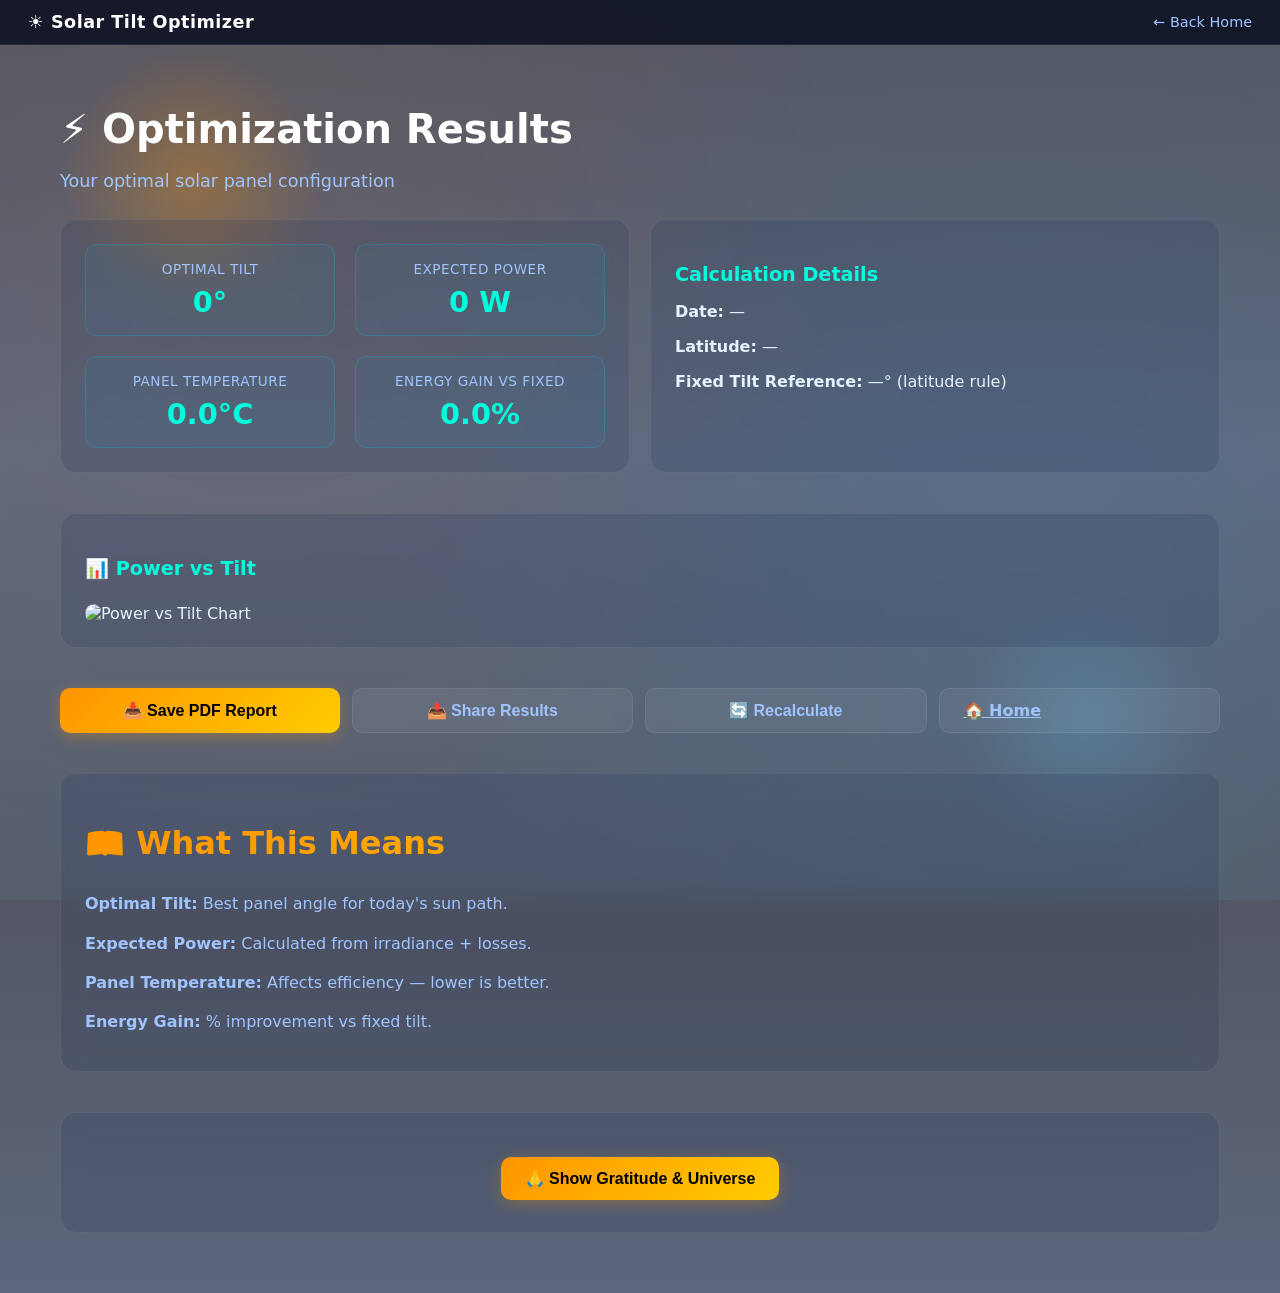
<file: result.html>
<!DOCTYPE html>
<html lang="en">
<head>
  <meta charset="UTF-8">
  <meta name="viewport" content="width=device-width, initial-scale=1.0">
  <title>Solar Optimization Results</title>
  <link rel="stylesheet" href="styles.css">
</head>
<body>

<nav class="navbar">
  <div class="nav-brand">☀️ Solar Tilt Optimizer</div>
  <div class="nav-menu">
    <a href="index.html" class="nav-link">← Back Home</a>
  </div>
</nav>

<div id="animated-bg" class="animated-bg"></div>

<main class="container">

  <section class="section">
    <h1 class="title">⚡ Optimization Results</h1>
    <p class="subtitle">Your optimal solar panel configuration</p>

    <!-- RESULTS GRID -->
    <div class="results-grid">

      <div class="glass-card stats-card">
        <div class="stat-item"><div class="stat-label">Optimal Tilt</div><div class="stat-value"><span id="res-tilt">—</span>°</div></div>
        <div class="stat-item"><div class="stat-label">Expected Power</div><div class="stat-value"><span id="res-power">—</span> W</div></div>
        <div class="stat-item"><div class="stat-label">Panel Temperature</div><div class="stat-value"><span id="res-temp">—</span>°C</div></div>
        <div class="stat-item"><div class="stat-label">Energy Gain vs Fixed</div><div class="stat-value"><span id="res-gain">—</span>%</div></div>
      </div>

      <div class="glass-card">
        <h3>Calculation Details</h3>
        <p><strong>Date:</strong> <span id="res-date">—</span></p>
        <p><strong>Latitude:</strong> <span id="res-lat">—</span></p>
        <p><strong>Fixed Tilt Reference:</strong> <span id="fixed-tilt">—</span>° (latitude rule)</p>
      </div>

    </div>

    <!-- IMAGES SECTION -->
    <div class="images-section" style="grid-template-columns: 1fr; gap: 24px;">
      
      <div class="image-card glass-card">
        <h3>📊 Power vs Tilt</h3>
        <img id="power-curve" alt="Power vs Tilt Chart" style="width: 100%; height: auto;">
      </div>

    </div>

    <!-- ACTIONS -->
    <div class="actions">
      <button id="save-pdf" class="btn-primary">📥 Save PDF Report</button>
      <button id="share" class="btn-secondary">📤 Share Results</button>
      <button id="recalc" class="btn-secondary">🔄 Recalculate</button>
      <a href="index.html" class="btn-secondary">🏠 Home</a>
    </div>

    <!-- INFO SECTION -->
    <div class="glass-card info-section">
      <h2>📖 What This Means</h2>
      <p><strong>Optimal Tilt:</strong> Best panel angle for today's sun path.</p>
      <p><strong>Expected Power:</strong> Calculated from irradiance + losses.</p>
      <p><strong>Panel Temperature:</strong> Affects efficiency — lower is better.</p>
      <p><strong>Energy Gain:</strong> % improvement vs fixed tilt.</p>
    </div>

    <div class="glass-card" style="text-align: center; padding: 32px;">
      <button id="show-gratitude" class="btn-primary" style="margin-top: 12px;">
        🙏 Show Gratitude & Universe
      </button>
    </div>

  </section>

</main>

<div id="gratitude-overlay" class="hidden gratitude-overlay">
  <div class="gratitude-content">
    <h2>Thank you for trusting us — may your panels always face the sun.</h2>
    <div id="universe-container" style="height: 200px; position: relative; overflow: hidden;"></div>
    <button onclick="document.getElementById('gratitude-overlay').classList.add('hidden')" class="btn-secondary">✕ Close</button>
  </div>
</div>

<script src="result.js?v=3"></script>

</body>
</html>
</file>
<file: styles.css>
/* ========================================
   GLOBAL STYLES
   ======================================== */

:root {
  --glass-bg: rgba(20, 40, 80, 0.15);
  --glass-border: rgba(255, 255, 255, 0.08);
  --accent: linear-gradient(135deg, #ff9500, #ffcc00);
  --accent-cyan: #00ffdd;
  --text-primary: #e6f2ff;
  --text-secondary: #a0c4ff;
  --bg-dark: #0a0f20;
  --bg-darker: #050a15;
}

* {
  box-sizing: border-box;
}

html, body {
  height: 100%;
  margin: 0;
  padding: 0;
}

body {
  font-family: system-ui, -apple-system, "Segoe UI", Roboto, sans-serif;
  color: var(--text-primary);
  background: linear-gradient(180deg, rgba(10, 15, 32, 0.7) 0%, rgba(26, 42, 74, 0.7) 50%, rgba(15, 26, 48, 0.7) 100%);
  position: relative;
  overflow-x: hidden;
}

/* ========================================
   ANIMATED BACKGROUND
   ======================================== */

#animated-bg {
  position: fixed;
  inset: 0;
  z-index: -1;
  background: 
    radial-gradient(circle at 20% 30%, rgba(255, 100, 0, 0.08) 0%, transparent 50%),
    radial-gradient(circle at 80% 70%, rgba(0, 200, 255, 0.06) 0%, transparent 50%);
  pointer-events: none;
}

/* Parallax particles in background */
.animated-bg::before {
  content: "";
  position: fixed;
  inset: 0;
  background-image: 
    radial-gradient(circle at 15% 20%, rgba(255, 150, 0, 0.3) 0%, transparent 10%),
    radial-gradient(circle at 85% 80%, rgba(100, 200, 255, 0.2) 0%, transparent 10%);
  animation: drift 20s ease-in-out infinite;
  z-index: -1;
}

@keyframes drift {
  0%, 100% { transform: translate(0, 0); }
  50% { transform: translate(20px, -20px); }
}

/* ========================================
   NAVBAR
   ======================================== */

.navbar {
  position: sticky;
  top: 0;
  z-index: 100;
  display: flex;
  justify-content: space-between;
  align-items: center;
  padding: 12px 28px;
  background: rgba(10, 15, 32, 0.85);
  backdrop-filter: blur(8px);
  border-bottom: 1px solid var(--glass-border);
}

.nav-brand {
  font-size: 1.1rem;
  font-weight: 700;
  color: #fff;
  letter-spacing: 0.5px;
}

.nav-menu {
  display: flex;
  gap: 24px;
}

.nav-link {
  color: var(--text-secondary);
  text-decoration: none;
  font-size: 0.9rem;
  transition: color 0.3s ease;
}

.nav-link:hover {
  color: var(--accent-cyan);
}

/* ========================================
   CONTAINER & LAYOUT
   ======================================== */

.container {
  max-width: 1200px;
  margin: 0 auto;
  padding: 20px;
}

.section {
  margin: 40px 0;
}

.section h2 {
  font-size: 2rem;
  margin-bottom: 28px;
  background: var(--accent);
  -webkit-background-clip: text;
  -webkit-text-fill-color: transparent;
  background-clip: text;
}

.section h3 {
  font-size: 1.2rem;
  color: var(--accent-cyan);
  margin-bottom: 12px;
}

/* ========================================
   GLASS CARDS
   ======================================== */

.glass-card {
  background: var(--glass-bg);
  border: 1px solid var(--glass-border);
  border-radius: 16px;
  padding: 24px;
  backdrop-filter: blur(12px);
  transition: all 0.3s ease;
}

.glass-card:hover {
  background: rgba(30, 60, 100, 0.2);
  border-color: rgba(255, 255, 255, 0.12);
  box-shadow: 0 8px 32px rgba(0, 200, 255, 0.1);
}

/* ========================================
   HERO SECTION
   ======================================== */

.hero-section {
  margin-top: 60px;
}

.title {
  font-size: 2.5rem;
  font-weight: 800;
  margin-bottom: 12px;
  color: #fff;
  line-height: 1.2;
}

.subtitle {
  font-size: 1.1rem;
  color: var(--text-secondary);
  margin-bottom: 28px;
}

/* ========================================
   FORMS
   ======================================== */

.form-group {
  display: flex;
  flex-direction: column;
  gap: 16px;
}

.form-row {
  display: grid;
  grid-template-columns: 1fr 1fr;
  gap: 16px;
}

.form-field {
  display: flex;
  flex-direction: column;
  gap: 8px;
}

.form-field.full {
  grid-column: 1 / -1;
}

.form-field label {
  font-size: 0.9rem;
  color: var(--text-secondary);
  font-weight: 600;
}

.form-field input[type="date"],
.form-field input[type="text"] {
  padding: 12px 16px;
  border-radius: 10px;
  border: 1px solid var(--glass-border);
  background: rgba(255, 255, 255, 0.05);
  color: var(--text-primary);
  font-size: 1rem;
  transition: all 0.2s ease;
}

.form-field input:focus {
  outline: none;
  border-color: var(--accent-cyan);
  background: rgba(255, 255, 255, 0.08);
  box-shadow: 0 0 12px rgba(0, 200, 255, 0.3);
}

/* Map toggle */
#map-container {
  border-radius: 10px;
  overflow: hidden;
  margin-top: 12px;
  transition: all 0.3s ease;
}

#map-container.hidden {
  display: none;
}

#map {
  width: 100%;
  height: 300px;
  border-radius: 10px;
}

.lat-pill {
  display: inline-block;
  padding: 8px 16px;
  background: rgba(0, 200, 255, 0.1);
  border: 1px solid var(--accent-cyan);
  border-radius: 999px;
  font-size: 0.9rem;
  color: var(--accent-cyan);
  margin-top: 12px;
}

.hidden {
  display: none !important;
}

/* ========================================
   BUTTONS
   ======================================== */

.btn-primary,
.btn-secondary {
  padding: 12px 24px;
  border-radius: 10px;
  border: none;
  font-weight: 600;
  cursor: pointer;
  transition: all 0.3s ease;
  font-size: 1rem;
}

.btn-primary {
  background: var(--accent);
  color: #000;
  box-shadow: 0 4px 16px rgba(255, 150, 0, 0.3);
}

.btn-primary:hover {
  transform: translateY(-2px);
  box-shadow: 0 8px 24px rgba(255, 150, 0, 0.5);
}

.btn-primary:active {
  transform: translateY(0);
}

.btn-secondary {
  background: rgba(255, 255, 255, 0.06);
  border: 1px solid var(--glass-border);
  color: var(--text-secondary);
}

.btn-secondary:hover {
  background: rgba(255, 255, 255, 0.1);
  border-color: var(--accent-cyan);
  color: var(--accent-cyan);
}

.btn-lg {
  width: 100%;
  padding: 16px 24px;
  font-size: 1.1rem;
}

/* ========================================
   LEARN SECTION - CARDS GRID
   ======================================== */

.cards-grid {
  display: grid;
  grid-template-columns: repeat(auto-fit, minmax(300px, 1fr));
  gap: 20px;
}

.cards-grid .glass-card {
  display: flex;
  flex-direction: column;
}

.cards-grid .glass-card p {
  margin: 8px 0;
  line-height: 1.6;
  color: var(--text-secondary);
  font-size: 0.95rem;
}

.cards-grid .glass-card strong {
  color: var(--accent-cyan);
}

/* ========================================
   FAQ SECTION
   ======================================== */

.faq-container {
  display: flex;
  flex-direction: column;
  gap: 16px;
}

.faq-item {
  cursor: pointer;
}

.faq-item summary {
  font-size: 1.1rem;
  font-weight: 600;
  color: var(--text-primary);
  padding: 16px;
  display: flex;
  align-items: center;
  justify-content: space-between;
  transition: color 0.2s ease;
}

.faq-item summary:hover {
  color: var(--accent-cyan);
}

.faq-item summary::marker {
  color: var(--accent-cyan);
}

.faq-content {
  padding: 0 16px 16px 16px;
  color: var(--text-secondary);
  line-height: 1.7;
}

.faq-content p {
  margin: 8px 0;
}

.faq-content ol, .faq-content ul {
  margin: 8px 0;
  padding-left: 24px;
}

.faq-content li {
  margin: 6px 0;
}

.faq-content a {
  color: var(--accent-cyan);
  text-decoration: none;
}

.faq-content a:hover {
  text-decoration: underline;
}

/* ========================================
   RESULTS PAGE STYLES
   ======================================== */

.results-grid {
  display: grid;
  grid-template-columns: 1fr 1fr;
  gap: 20px;
  margin-bottom: 40px;
}

.stats-card {
  display: grid;
  grid-template-columns: 1fr 1fr;
  gap: 20px;
}

.stat-item {
  padding: 16px;
  background: rgba(0, 200, 255, 0.05);
  border-radius: 12px;
  border: 1px solid rgba(0, 200, 255, 0.2);
  text-align: center;
}

.stat-label {
  font-size: 0.85rem;
  color: var(--text-secondary);
  margin-bottom: 8px;
  text-transform: uppercase;
  letter-spacing: 0.5px;
}

.stat-value {
  font-size: 1.8rem;
  font-weight: 700;
  color: var(--accent-cyan);
}

.images-section {
  display: grid;
  grid-template-columns: 1fr 1fr;
  gap: 20px;
  margin-bottom: 40px;
}

.image-card {
  display: flex;
  flex-direction: column;
}

.image-card img {
  width: 100%;
  border-radius: 10px;
  margin-top: 12px;
}

.actions {
  display: flex;
  gap: 12px;
  flex-wrap: wrap;
  margin-bottom: 40px;
  justify-content: center;
}

.actions .btn-primary,
.actions .btn-secondary {
  flex: 1;
  min-width: 150px;
}

.info-section {
  margin-bottom: 40px;
}

.info-section p {
  margin: 12px 0;
  line-height: 1.7;
  color: var(--text-secondary);
}

/* ========================================
   TRANSITION ANIMATIONS
   ======================================== */

.overlay-transition {
  position: fixed;
  inset: 0;
  z-index: 999;
  display: flex;
  align-items: center;
  justify-content: center;
  background: rgba(10, 15, 32, 0.8);
  pointer-events: none;
}

.overlay-transition.hidden {
  display: none !important;
}

.sun-burst {
  width: 120px;
  height: 120px;
  border-radius: 50%;
  background: radial-gradient(circle at 35% 30%, #ffd56b, #ff7a18);
  box-shadow: 0 0 80px rgba(255, 122, 24, 0.8);
  animation: sun-rise 1.8s ease-out forwards;
}

@keyframes sun-rise {
  from {
    transform: translateY(0) scale(0.5);
    opacity: 1;
  }
  to {
    transform: translateY(-60vh) scale(1.2);
    opacity: 0;
  }
}

.particle-burst {
  position: absolute;
  width: 6px;
  height: 6px;
  border-radius: 50%;
  background: rgba(255, 200, 100, 0.8);
  animation: particle-rise 1.8s ease-out forwards;
}

@keyframes particle-rise {
  from {
    transform: translateY(0) scale(1);
    opacity: 1;
  }
  to {
    transform: translateY(-80vh) translateX(var(--tx)) scale(0.3);
    opacity: 0;
  }
}

/* ========================================
   GRATITUDE OVERLAY
   ======================================== */

.gratitude-overlay {
  position: fixed;
  inset: 0;
  z-index: 1000;
  background: linear-gradient(180deg, rgba(0, 20, 50, 0.95), rgba(10, 5, 30, 0.95));
  display: flex;
  align-items: center;
  justify-content: center;
  backdrop-filter: blur(4px);
}

.gratitude-overlay.hidden {
  display: none !important;
}

.gratitude-content {
  max-width: 600px;
  padding: 40px;
  text-align: center;
}

.universe-particle {
  position: absolute;
  background: radial-gradient(circle, rgba(255, 255, 255, 0.8), transparent);
  border-radius: 50%;
  animation: float-up 3s ease-out infinite;
}

@keyframes float-up {
  from {
    transform: translateY(100%) scale(1);
    opacity: 0;
  }
  to {
    transform: translateY(-100vh) scale(0.5);
    opacity: 0;
  }
}

/* ========================================
   RESPONSIVE DESIGN
   ======================================== */

@media (max-width: 768px) {
  .title {
    font-size: 1.8rem;
  }

  .form-row {
    grid-template-columns: 1fr;
  }

  .cards-grid {
    grid-template-columns: 1fr;
  }

  .results-grid,
  .images-section {
    grid-template-columns: 1fr;
  }

  .stats-card {
    grid-template-columns: 1fr;
  }

  .nav-menu {
    gap: 12px;
  }

  .nav-link {
    font-size: 0.8rem;
  }

  .actions {
    flex-direction: column;
  }

  .actions .btn-primary,
  .actions .btn-secondary {
    width: 100%;
  }
}

@media (max-width: 480px) {
  .title {
    font-size: 1.5rem;
  }

  .navbar {
    padding: 10px 16px;
  }

  .nav-brand {
    font-size: 0.95rem;
  }

  .glass-card {
    padding: 16px;
  }

  .stat-value {
    font-size: 1.4rem;
  }
}
</file>
